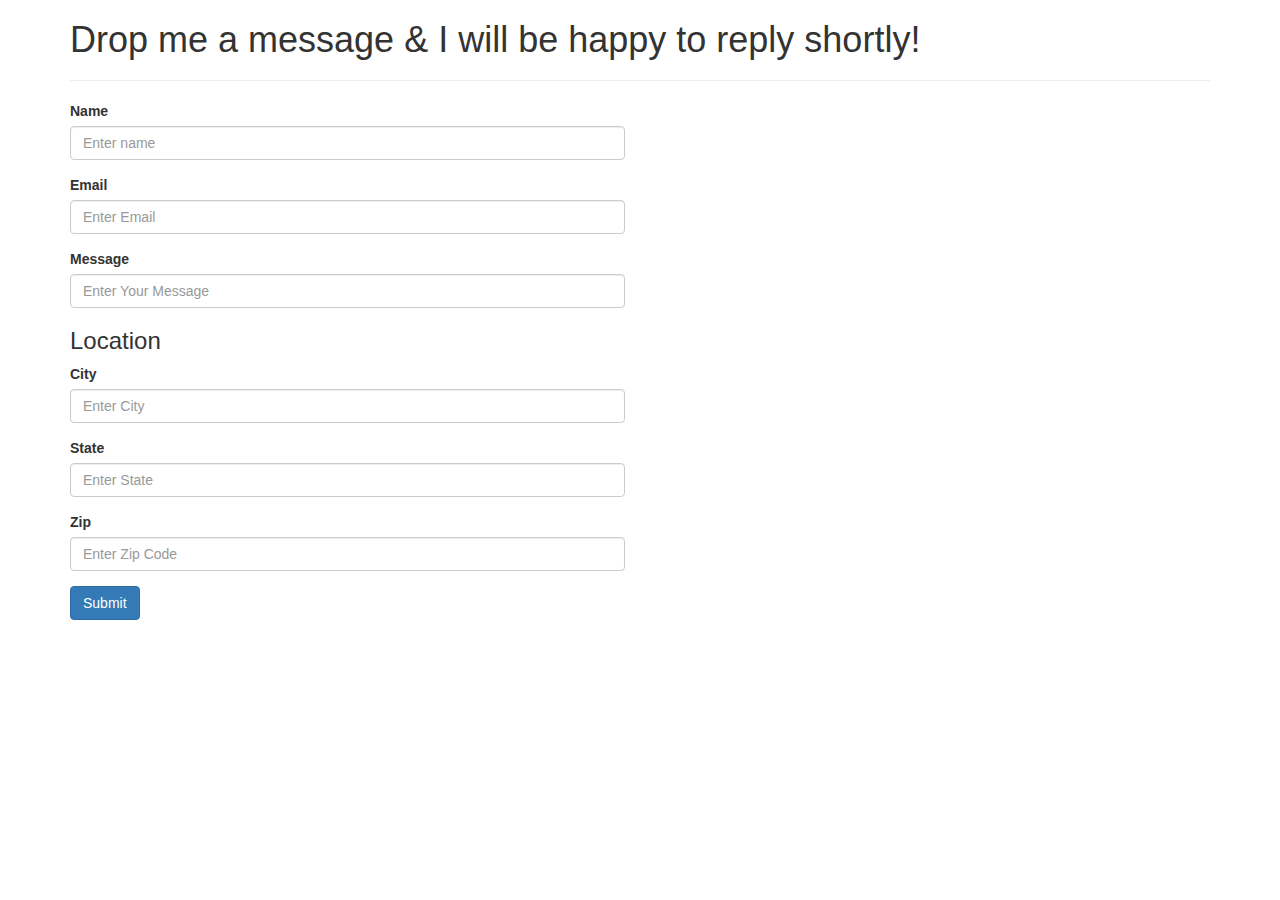
<file: contactMe.html>
<!DOCTYPE html>
<html lang="en">
<head>
  <meta charset="utf-8">
  <meta http-equiv="X-UA-Compatible" content="IE=edge">
  <meta name="viewport" content="width=device-width, initial-scale=1">
  <!-- The above 3 meta tags *must* come first in the head; any other head content must come *after* these tags -->
  <title>Contact me</title>
  <!-- Latest compiled and minified CSS -->
  <link rel="stylesheet" href="https://maxcdn.bootstrapcdn.com/bootstrap/3.3.4/css/bootstrap.min.css">
  <style type="text/css">
    #contacts p, 
    #contacts p.lead{
      margin: 0;
    }
  </style>
</head>
<body>
  <div class="container">
    <h1>Drop me a message & I will be happy to reply shortly!</h1>
    <hr/>
    <div class="row">
      <div class="col-md-6">
        <form method="post" name="contactForm">
          <div class="form-group">
            <label for="name">Name</label>
            <input type="text" class="form-control" id="name" required placeholder="Enter name">
          </div>
          <div class="form-group">
            <label for="email">Email</label>
            <input type="email" class="form-control" id="email" required placeholder="Enter Email">
          </div>
          <div class="form-group">
            <label for="message">Message</label>
            <input type="text" class="form-control" id="message" required placeholder="Enter Your Message">
          </div>
          <h3>Location</h3>
          <div class="form-group">
            <label for="city">City</label>
            <input type="text" class="form-control" id="city" placeholder="Enter City">
          </div>
          <div class="form-group">
            <label for="email">State</label>
            <input type="text" class="form-control" id="state" placeholder="Enter State">
          </div>
          <div class="form-group">
            <label for="zip">Zip</label>
            <input type="text" class="form-control" id="zip" placeholder="Enter Zip Code">
          </div>
         
          <button type="submit" class="btn btn-primary addValue">Submit</button>
        </form>
      </div>
      <div class="col-md-6">
        <ul id="contacts" class="list-group">
          <!-- Conatct Object li.list-group-item.contact will be added here by js -->
        </ul>
      </div>
    </div>
  </div>


  <!-- jQuery (necessary for Bootstrap's JavaScript plugins) -->
  <script src="https://ajax.googleapis.com/ajax/libs/jquery/1.11.2/jquery.min.js"></script>
  <!-- Latest compiled and minified Bootstrap -->
  <script src="https://maxcdn.bootstrapcdn.com/bootstrap/3.3.4/js/bootstrap.min.js"></script>
  <!-- Include Firebase Library -->
  <script src="https://cdn.firebase.com/js/client/2.2.3/firebase.js"></script>
  <!-- Contacts Store JavaScript -->
  <script src="js/contactMe.js "></script>
</body>
</html>
</file>
